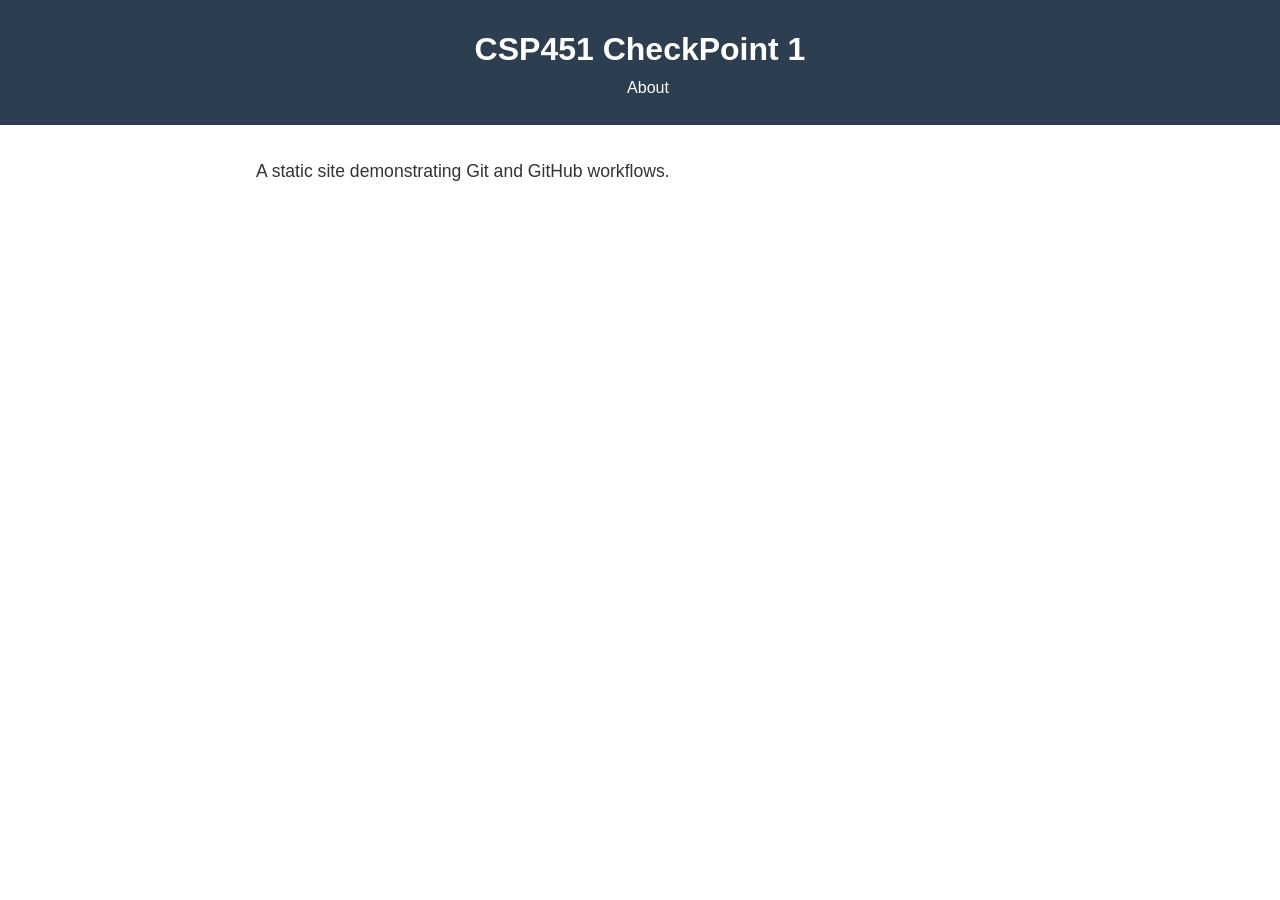
<file: index.html>
<!DOCTYPE html>
<html lang="en">
<head>
  <meta charset="UTF-8">
  <meta name="viewport" content="width=device-width, initial-scale=1.0">
  <title>CSP451 CheckPoint 1</title>
  <link rel="stylesheet" href="style.css">
</head>
<body>
  <header>
    <h1>CSP451 CheckPoint 1</h1>
    <nav><a href="about.html">About</a></nav>
  </header>
  <main>
    <p>A static site demonstrating Git and GitHub workflows.</p>
  </main>
  <script src="script.js"></script>
</body>
</html>
</file>
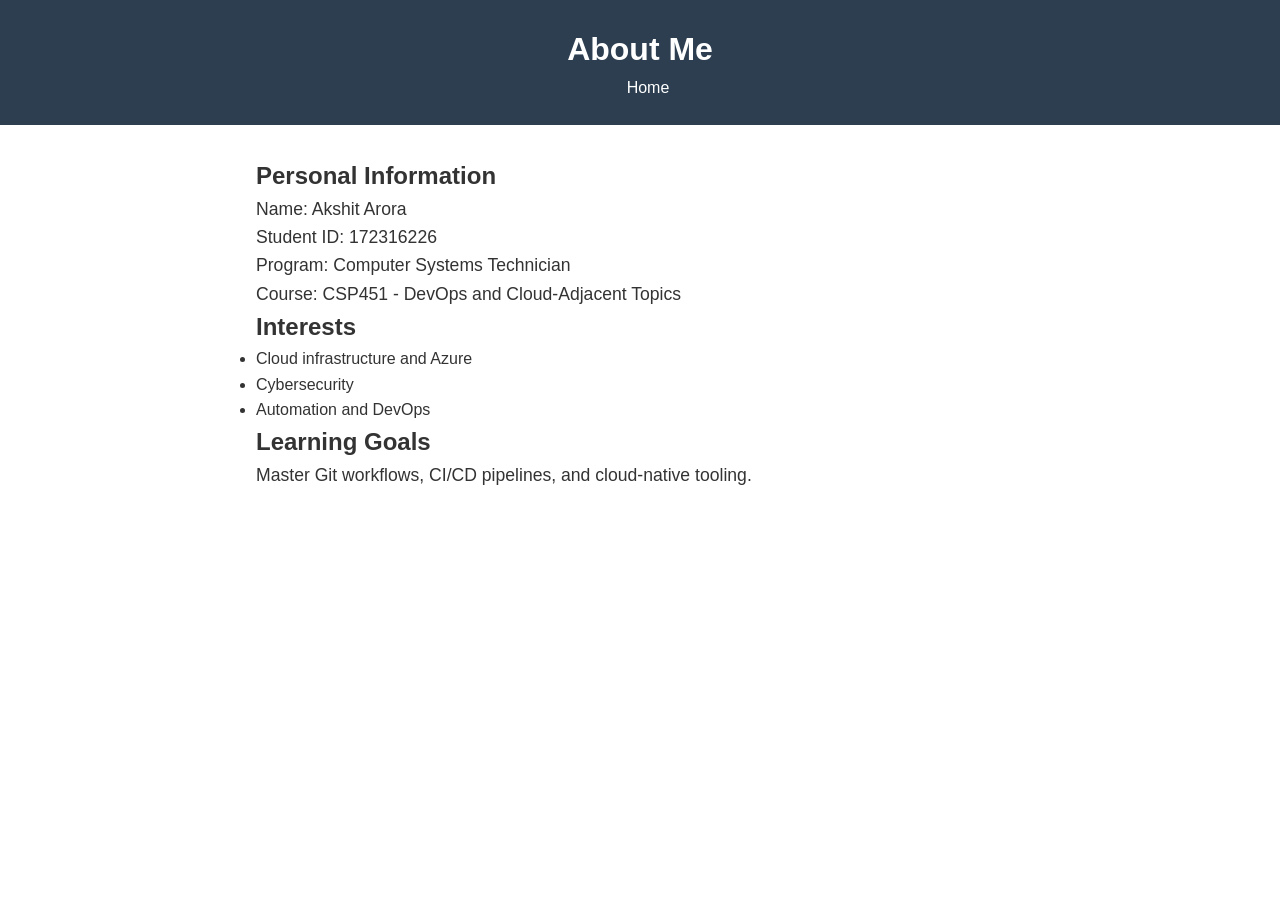
<file: about.html>
<!DOCTYPE html>
<html lang="en">
<head>
  <meta charset="UTF-8">
  <meta name="viewport" content="width=device-width, initial-scale=1.0">
  <title>About</title>
  <link rel="stylesheet" href="style.css">
</head>
<body>
  <header>
    <h1>About Me</h1>
    <nav><a href="index.html">Home</a></nav>
  </header>
  <main>
    <h2>Personal Information</h2>
    <p>Name: Akshit Arora</p>
    <p>Student ID: 172316226</p>
    <p>Program: Computer Systems Technician</p>
    <p>Course: CSP451 - DevOps and Cloud-Adjacent Topics</p>
    <h2>Interests</h2>
    <ul>
      <li>Cloud infrastructure and Azure</li>
      <li>Cybersecurity</li>
      <li>Automation and DevOps</li>
    </ul>
    <h2>Learning Goals</h2>
    <p>Master Git workflows, CI/CD pipelines, and cloud-native tooling.</p>
  </main>
</body>
</html>
</file>
<file: style.css>
* { margin: 0; padding: 0; box-sizing: border-box; }
body { font-family: Arial, sans-serif; line-height: 1.6; color: #333; }
header { background: #2c3e50; color: #fff; padding: 1.5rem; text-align: center; }
header h1 { font-size: 2rem; }
main { max-width: 800px; margin: 2rem auto; padding: 0 1rem; }
main p { font-size: 1.1rem; }
nav a { color: #fff; text-decoration: none; margin-left: 1rem; }
</file>
